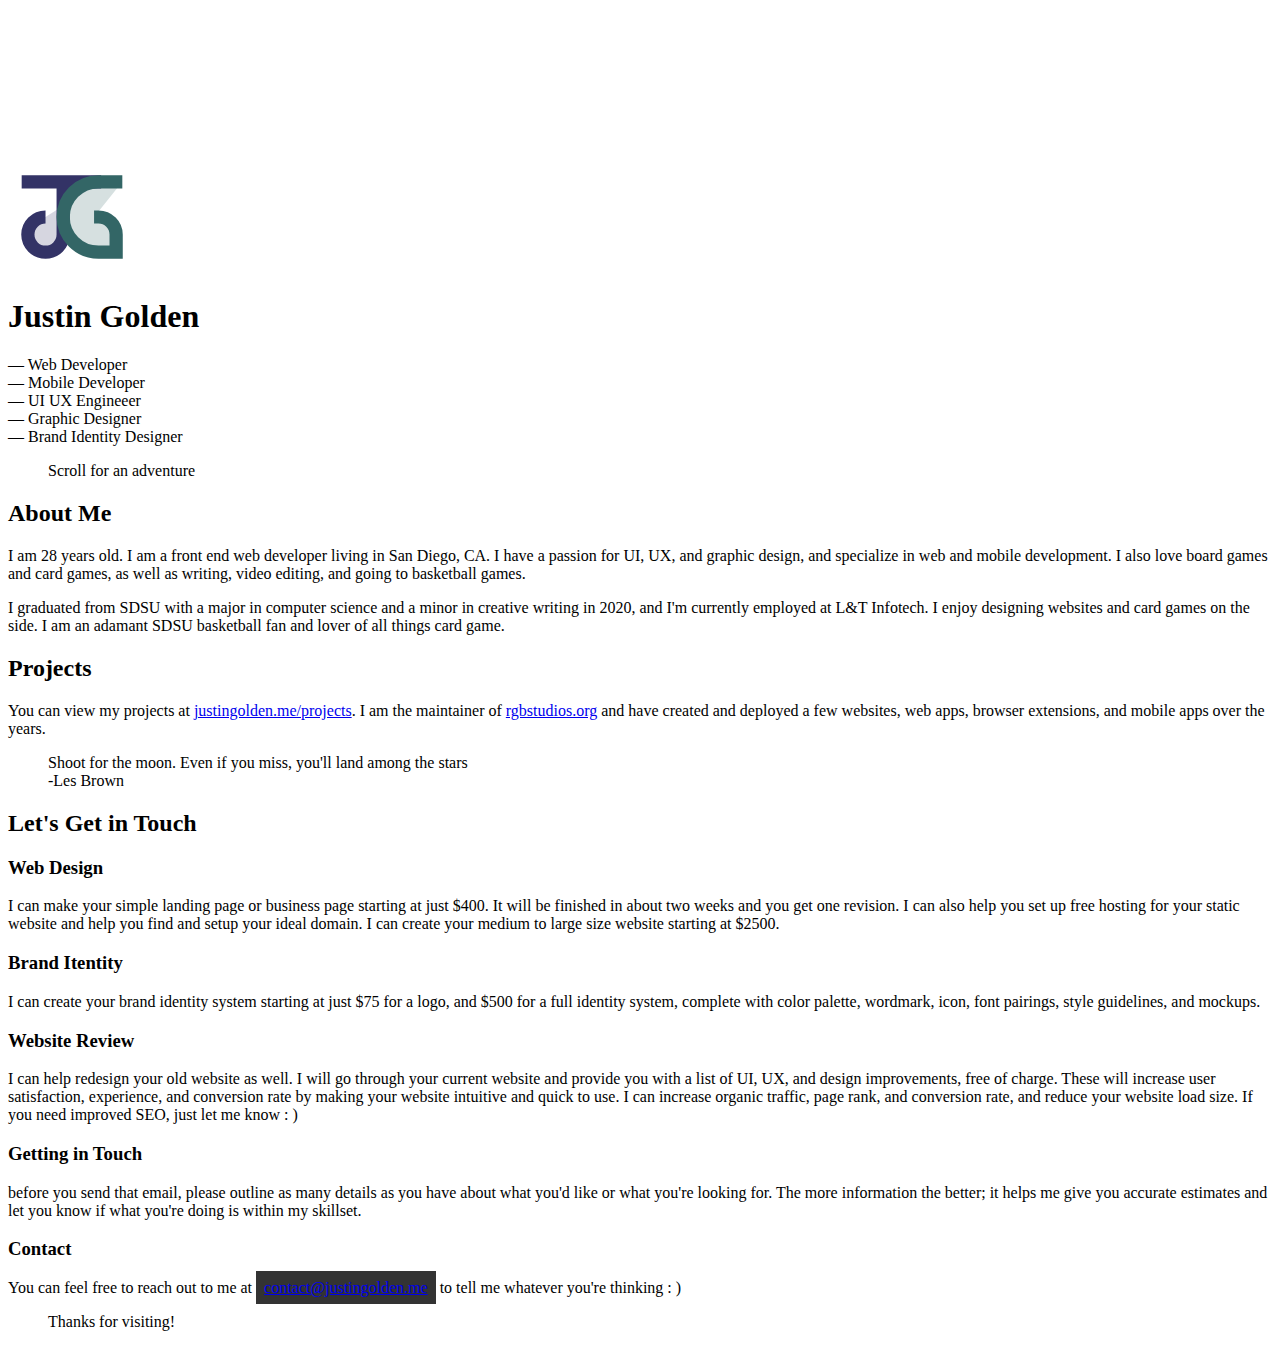
<file: index.html>
<!DOCTYPE html>
<html lang="en">
  <head>
    <meta charset="UTF-8" />
    <link rel="icon" type="image/svg+xml" href="jg.svg" />
    <meta name="viewport" content="width=device-width, initial-scale=1.0" />
    <title>Justin's Exploration</title>
  </head>
  <body>

    <canvas id="bg"></canvas>

    <main>

      <header>
        <img src="jg.svg" width="128px">
        <h1>Justin Golden</h1>
        <p> &mdash; Web Developer <br> &mdash; Mobile Developer <br> &mdash; UI UX Engineeer <br> &mdash; Graphic Designer <br> &mdash; Brand Identity Designer</p>
      </header>

      <blockquote>
        <p>Scroll for an adventure</p>
      </blockquote>

      <section>
        <h2>About Me</h2>
        <p>
          I am <script>document.write( Math.floor( (new Date() - new Date(1997,7,21) ) / (1000 * 60 * 60 * 24 * 365.24) ) )</script> years old. I am a front end web developer living in San Diego, CA. I have a passion for UI, UX, and graphic design, and specialize in web and mobile development. I also love board games and card games, as well as writing, video editing, and going to basketball games.
        </p>

        <p>
          I graduated from SDSU with a major in computer science and a minor in creative writing in 2020, and I'm currently employed at L&T Infotech. I enjoy designing websites and card games on the side. I am an adamant SDSU basketball fan and lover of all things card game.
        </p>
      </section>

      <section class="light">
        <h2>Projects</h2>

        <p>
          You can view my projects at <a href="https://justingolden.me/projects" target="_blank">justingolden.me/projects</a>. I am the maintainer of <a href="https://rgbstudios.org" target="_blank">rgbstudios.org</a> and have created and deployed a few websites, web apps, browser extensions, and mobile apps over the years.
        </p>
      </section>

      <blockquote>
        <p>Shoot for the moon. Even if you miss, you'll land among the stars <br>-Les Brown</p>
      </blockquote>

      <section class="left">
        <h2>Let's Get in Touch</h2>

        <h3>Web Design</h3>
        <p>
          I can make your simple landing page or business page starting at just $400. It will be finished in about two weeks and you get one revision. I can also help you set up free hosting for your static website and help you find and setup your ideal domain. I can create your medium to large size website starting at $2500.
        </p>
        <h3>Brand Itentity</h3>
        <p>
          I can create your brand identity system starting at just $75 for a logo, and $500 for a full identity system, complete with color palette, wordmark, icon, font pairings, style guidelines, and mockups.
        </p>
        <h3>Website Review</h3>
        <p>
          I can help redesign your old website as well. I will go through your current website and provide you with a list of UI, UX, and design improvements, free of charge. These will increase user satisfaction, experience, and conversion rate by making your website intuitive and quick to use. I can increase organic traffic, page rank, and conversion rate, and reduce your website load size. If you need improved SEO, just let me know : )
        </p>
        <h3>Getting in Touch</h3>
        <p>
          before you send that email, please outline as many details as you have about what you'd like or what you're looking for. The more information the better; it helps me give you accurate estimates and let you know if what you're doing is within my skillset.
        </p>
        <h3>Contact</h3>
        <p>
          You can feel free to reach out to me at <a style="background-color: #333; padding: 0.5rem;" href="mailto:contact@justingolden.me" target="_blank">contact@justingolden.me</a> to tell me whatever you're thinking : )
        </p>

      </section>

      <blockquote>
        <p>Thanks for visiting!</p>
      </blockquote>

    </main>
    
    <script type="module" src="/main.js"></script>

  </body>
</html>
<!-- based off of https://github.com/fireship-io/threejs-scroll-animation-demo -->
</file>
